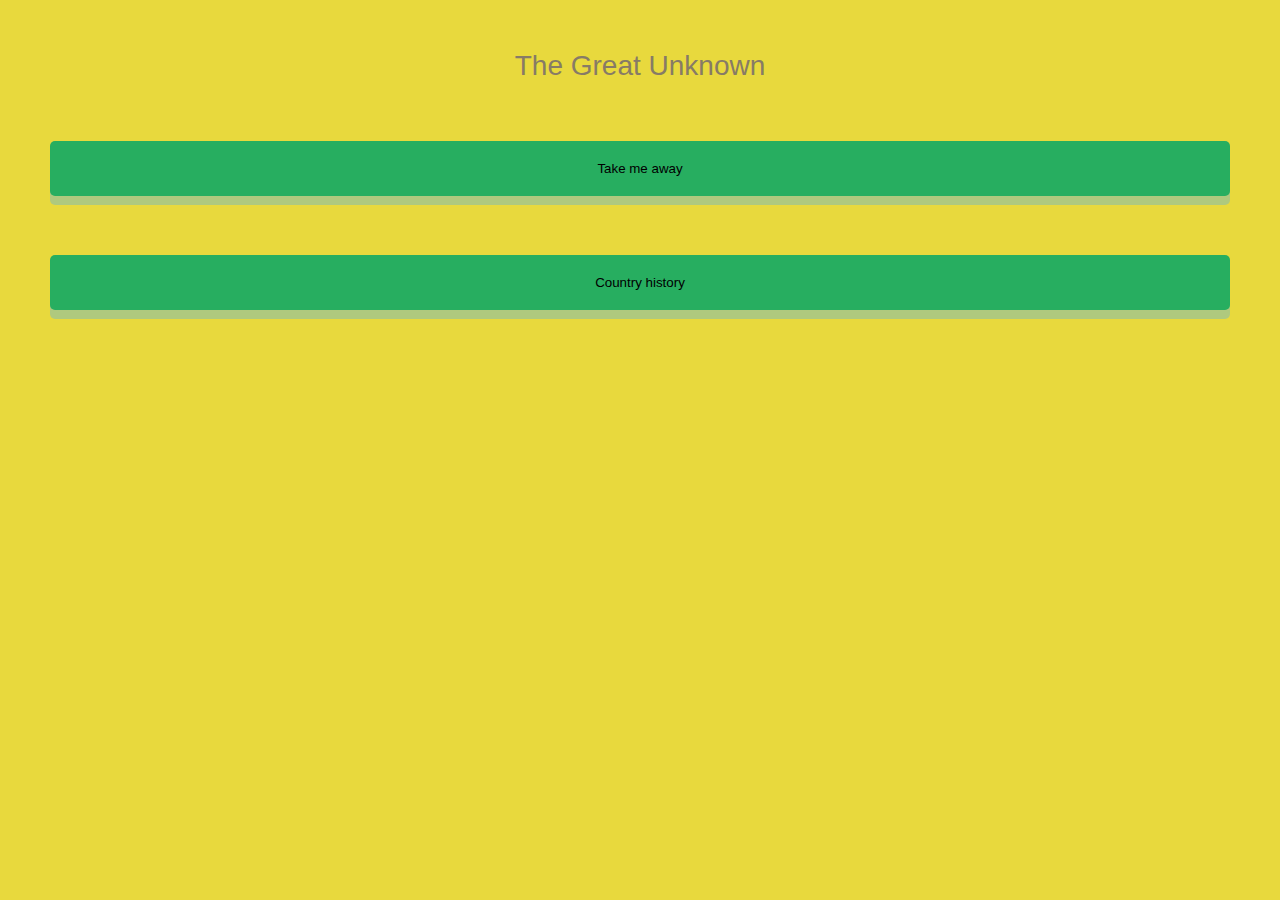
<file: index.html>
<!DOCTYPE html>
<html lang="en">
<head>
    <meta charset="UTF-8">
    <title>The great Trip</title>
    <link rel="apple-touch-icon" sizes="57x57" href="images/favicon/apple-icon-57x57.png">
    <link rel="apple-touch-icon" sizes="60x60" href="images/favicon/apple-icon-60x60.png">
    <link rel="apple-touch-icon" sizes="72x72" href="images/favicon/apple-icon-72x72.png">
    <link rel="apple-touch-icon" sizes="76x76" href="images/favicon/apple-icon-76x76.png">
    <link rel="apple-touch-icon" sizes="114x114" href="images/favicon/apple-icon-114x114.png">
    <link rel="apple-touch-icon" sizes="120x120" href="images/favicon/apple-icon-120x120.png">
    <link rel="apple-touch-icon" sizes="144x144" href="images/favicon/apple-icon-144x144.png">
    <link rel="apple-touch-icon" sizes="152x152" href="images/favicon/apple-icon-152x152.png">
    <link rel="apple-touch-icon" sizes="180x180" href="images/favicon/apple-icon-180x180.png">
    <link rel="icon" type="image/png" sizes="192x192"  href="images/favicon/android-icon-192x192.png">
    <link rel="icon" type="image/png" sizes="32x32" href="images/favicon/favicon-32x32.png">
    <link rel="icon" type="image/png" sizes="96x96" href="images/favicon/favicon-96x96.png">
    <link rel="icon" type="image/png" sizes="16x16" href="images/favicon/favicon-16x16.png">
    <meta name="msapplication-TileColor" content="#e8d93d">
    <meta name="msapplication-TileImage" content="/ms-icon-144x144.png">
    <meta name="theme-color" content="#e8d93d">
    <link rel="manifest" href="manifest.json">
    <meta name="author" content="Tom Rommens">
    <meta name="Description" content="The Great Unknow">
    <link rel="stylesheet" type="text/css" href="assets/css/reset.css">
    <link rel="stylesheet" type="text/css" href="assets/css/screen.css">
    <meta name="viewport" content="width=device-width, initial-scale=1, shrink-to-fit=no">
</head>
<body>
<div id="container">
    <h1>The Great Unknown</h1>
    <button class="button-one" onclick=" location.href= 'RandomCountry.html' ">Take me away</button>
    <button class="button-one" onclick=" location.href= 'CountryHistory.html' ">Country history</button>




<script type="text/javascript" src="assets/js/jquery-3.1.1.min.js"></script>
<script type="text/javascript" src="assets/js/script.js"></script>
</div>
</body>
</html>
</file>
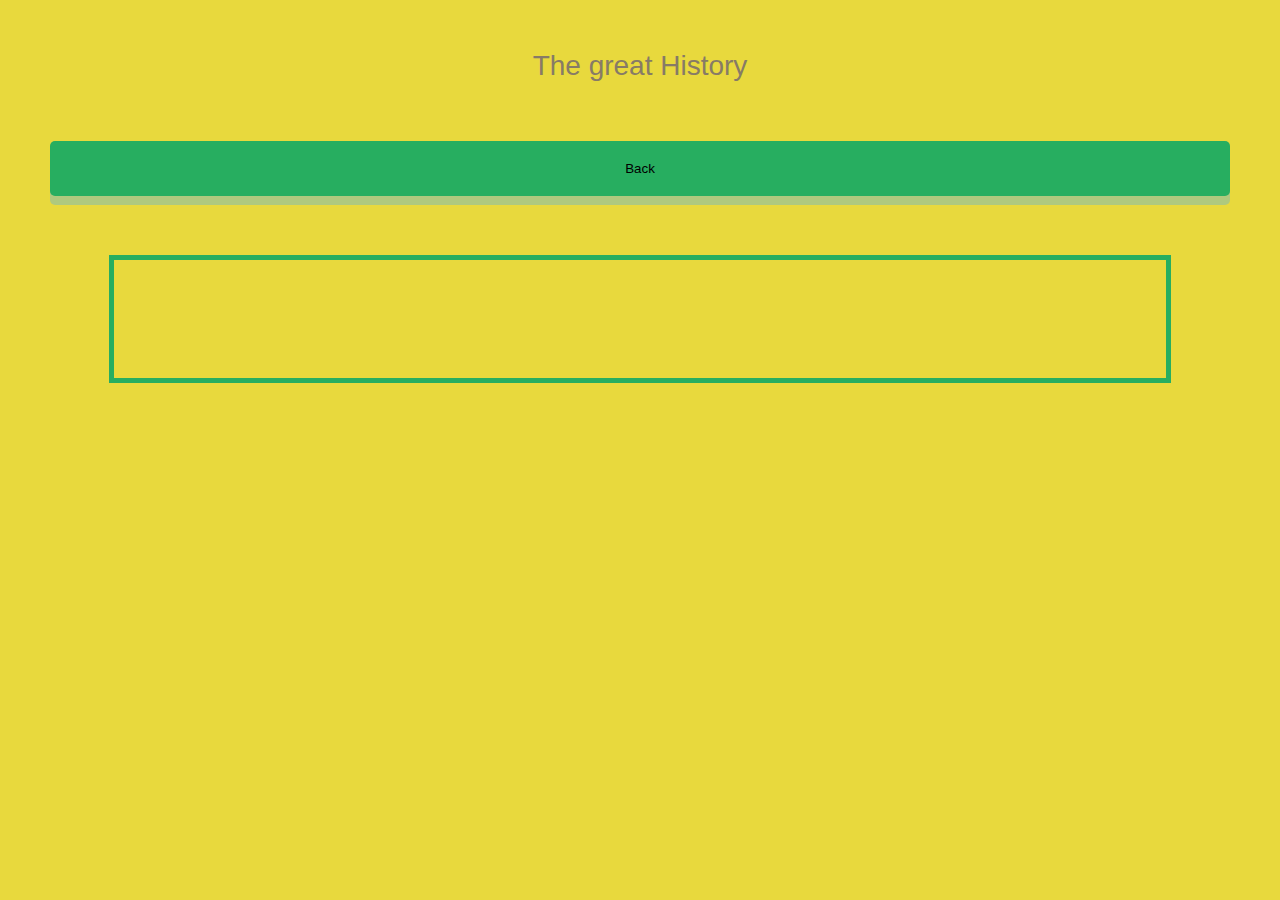
<file: CountryHistory.html>
<!DOCTYPE html>
<html lang="en">
<head>
    <meta charset="UTF-8">
    <title>The great Trip</title>
    <link rel="apple-touch-icon" sizes="57x57" href="images/favicon/apple-icon-57x57.png">
    <link rel="apple-touch-icon" sizes="60x60" href="images/favicon/apple-icon-60x60.png">
    <link rel="apple-touch-icon" sizes="72x72" href="images/favicon/apple-icon-72x72.png">
    <link rel="apple-touch-icon" sizes="76x76" href="images/favicon/apple-icon-76x76.png">
    <link rel="apple-touch-icon" sizes="114x114" href="images/favicon/apple-icon-114x114.png">
    <link rel="apple-touch-icon" sizes="120x120" href="images/favicon/apple-icon-120x120.png">
    <link rel="apple-touch-icon" sizes="144x144" href="images/favicon/apple-icon-144x144.png">
    <link rel="apple-touch-icon" sizes="152x152" href="images/favicon/apple-icon-152x152.png">
    <link rel="apple-touch-icon" sizes="180x180" href="images/favicon/apple-icon-180x180.png">
    <link rel="icon" type="image/png" sizes="192x192"  href="images/favicon/android-icon-192x192.png">
    <link rel="icon" type="image/png" sizes="32x32" href="images/favicon/favicon-32x32.png">
    <link rel="icon" type="image/png" sizes="96x96" href="images/favicon/favicon-96x96.png">
    <link rel="icon" type="image/png" sizes="16x16" href="images/favicon/favicon-16x16.png">
    <meta name="msapplication-TileColor" content="#e8d93d">
    <meta name="msapplication-TileImage" content="/ms-icon-144x144.png">
    <meta name="theme-color" content="#e8d93d">
    <link rel="manifest" href="manifest.json">
    <meta name="author" content="Tom Rommens">
    <meta name="Description" content="The Great Unknow">
    <link rel="stylesheet" type="text/css" href="assets/css/reset.css">
    <link rel="stylesheet" type="text/css" href="assets/css/screen.css">
    <meta name="viewport" content="width=device-width, initial-scale=1, shrink-to-fit=no">
</head>
<body>
<div id="container">
    <h1>The great History</h1>
    <!--<a href="RandomCountry">Take me away</a>-->
    <button class="button-one" onclick=" location.href= 'index.html' ">Back</button>

    <article id="historyList">

    </article>




    <script type="text/javascript" src="assets/js/jquery-3.1.1.min.js"></script>
    <script type="text/javascript" src="assets/js/script.js"></script>
</div>
</body>
</html>
</file>
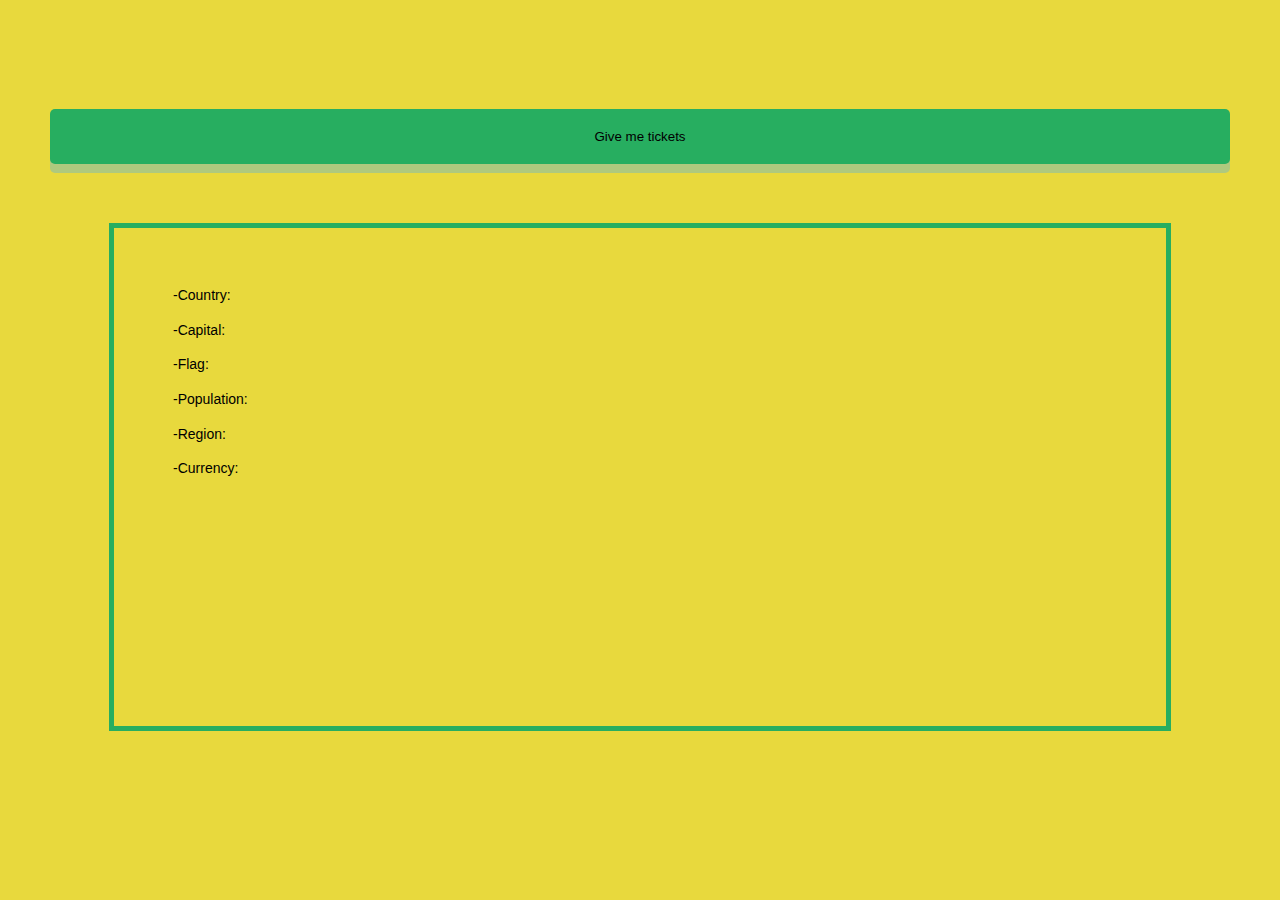
<file: RandomCountry.html>
<!DOCTYPE html>
<html lang="en">
<head>
    <meta charset="UTF-8">
    <title>The great Trip</title>
    <link rel="apple-touch-icon" sizes="57x57" href="images/favicon/apple-icon-57x57.png">
    <link rel="apple-touch-icon" sizes="60x60" href="images/favicon/apple-icon-60x60.png">
    <link rel="apple-touch-icon" sizes="72x72" href="images/favicon/apple-icon-72x72.png">
    <link rel="apple-touch-icon" sizes="76x76" href="images/favicon/apple-icon-76x76.png">
    <link rel="apple-touch-icon" sizes="114x114" href="images/favicon/apple-icon-114x114.png">
    <link rel="apple-touch-icon" sizes="120x120" href="images/favicon/apple-icon-120x120.png">
    <link rel="apple-touch-icon" sizes="144x144" href="images/favicon/apple-icon-144x144.png">
    <link rel="apple-touch-icon" sizes="152x152" href="images/favicon/apple-icon-152x152.png">
    <link rel="apple-touch-icon" sizes="180x180" href="images/favicon/apple-icon-180x180.png">
    <link rel="icon" type="image/png" sizes="192x192" href="images/favicon/android-icon-192x192.png">
    <link rel="icon" type="image/png" sizes="32x32" href="images/favicon/favicon-32x32.png">
    <link rel="icon" type="image/png" sizes="96x96" href="images/favicon/favicon-96x96.png">
    <link rel="icon" type="image/png" sizes="16x16" href="images/favicon/favicon-16x16.png">
    <meta name="msapplication-TileColor" content="#e8d93d">
    <meta name="msapplication-TileImage" content="/ms-icon-144x144.png">
    <meta name="theme-color" content="#e8d93d">
    <link rel="manifest" href="manifest.json">
    <meta name="Description" content="The Great Trip">
    <meta name="author" content="Tom Rommens">
    <link rel="stylesheet" type="text/css" href="assets/css/reset.css">
    <link rel="stylesheet" type="text/css" href="assets/css/screen.css">
    <meta name="viewport" content="width=device-width, initial-scale=1, shrink-to-fit=no">
</head>
<body>
<div id="container">
    <h1 id="Country"></h1>
    <h2 id="offline"></h2>
    <div id="back"></div>
    <section id="ticketInput">
        <p>Number of adults:</p>
        <input name="numberOfAdults" type="number" id="numberOfAdults" min="0"/>

        <p>Number of children:</p>
        <input name="numberOfChildren" type="number" id="numberOfChildren" min="0"/>

        <p>Date of departure: (YYMMDD)</p>
        <input name="dateDeparture" type="number" id="dateDeparture" placeholder="Example: 180621">

        <p>Date of arrival: (YYMMDD)</p>
        <input name="dateArrival" type="number" id="dateArrival" placeholder="Example: 180629">

        <button id="generateTickets" class="button-one">Show me some tickets</button>

    </section>
    <button class="button-one" id="tickets">Give me tickets</button>

    <article>
        <h4 id="name">-Country: </h4>
        <h4 id="capital">-Capital: </h4>
        <h4>-Flag: </h4>
        <div id="flag"></div>
        <h4 id="population">-Population: </h4>
        <h4 id="region">-Region: </h4>
        <h4 id="currencies">-Currency: </h4>
        <div id="locatieResultaat">
            <iframe id="locatie" allowfullscreen></iframe>
        </div>
    </article>


    <script type="text/javascript" src="assets/js/jquery-3.1.1.min.js"></script>
    <script type="text/javascript" src="assets/js/script.js"></script>
</div>
</body>
</html>
</file>
<file: assets/css/screen.css>
body {
    padding: 50px;
    font: 14px "Lucida Grande", Helvetica, Arial, sans-serif;
    background-color: #E8D93D;
}


a {
    color: #00B7FF;
}


h1{
    color: #877B66;
    text-align: center;
    font-size: 200%;

}


article{
    border: solid 5px #27ae60;
    padding: 5%;
    margin: 5%;
}

article h4,
article div {
    margin-bottom: 2%;
}

img{
    width: 100%;
    height: 100%;
}

article #historyList{
    border-bottom: dotted 1px #877B66;
    margin: 1%;
    padding: 1%;
}

#ticketInput{
    display: none;
    margin-top: 10%;
}


iframe{
    width:100% ;
    height: 100%;
    border:0;
}
.button-one {
    width: 100%;
    padding:20px 1px;
    margin-top: 5% ;
    outline: none;
    background-color: #27ae60;
    border: none;
    border-radius:5px;
    box-shadow: 0 9px #AFC97E;
}


.button-one:active {
    background-color: #2ecc71;
    box-shadow: 0 5px #95a5a6;
    transform: translateY(4px);
}
</file>
